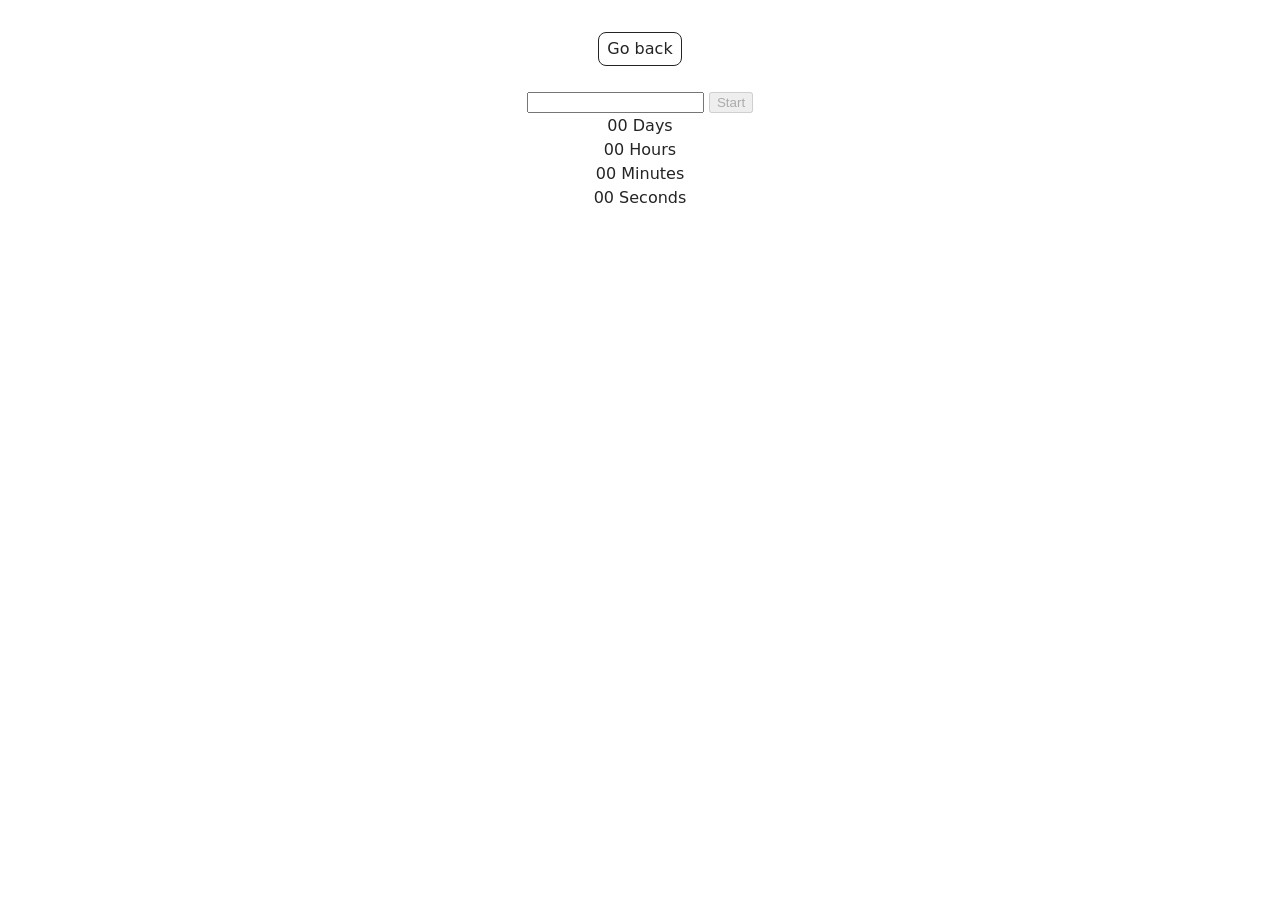
<file: src/1-timer.html>
<!doctype html>
<html lang="en">
  <head>
    <meta charset="UTF-8" />
    <meta http-equiv="X-UA-Compatible" content="IE=edge" />
    <meta name="viewport" content="width=device-width, initial-scale=1.0" />
    <title>Timer</title>
    <link rel="stylesheet" href="./css/styles.css" />
  </head>
  <body>
    <load src="./partials/header.html" icon-path="./img/sprite.svg#logo" />

    <main>
      <div class="container">
        <a class="back-link" href="./index.html">Go back</a>
      </div>

      <div class="timer-wrapper">
        <input type="text" id="datetime-picker" />
        <button type="button" data-start disabled>Start</button>

        <div class="timer">
          <div class="field">
            <span class="value" data-days>00</span>
            <span class="label">Days</span>
          </div>
          <div class="field">
            <span class="value" data-hours>00</span>
            <span class="label">Hours</span>
          </div>
          <div class="field">
            <span class="value" data-minutes>00</span>
            <span class="label">Minutes</span>
          </div>
          <div class="field">
            <span class="value" data-seconds>00</span>
            <span class="label">Seconds</span>
          </div>
        </div>
      </div>
    </main>

    <script type="module" src="./js/1-timer.js"></script>
  </body>
</html>
</file>
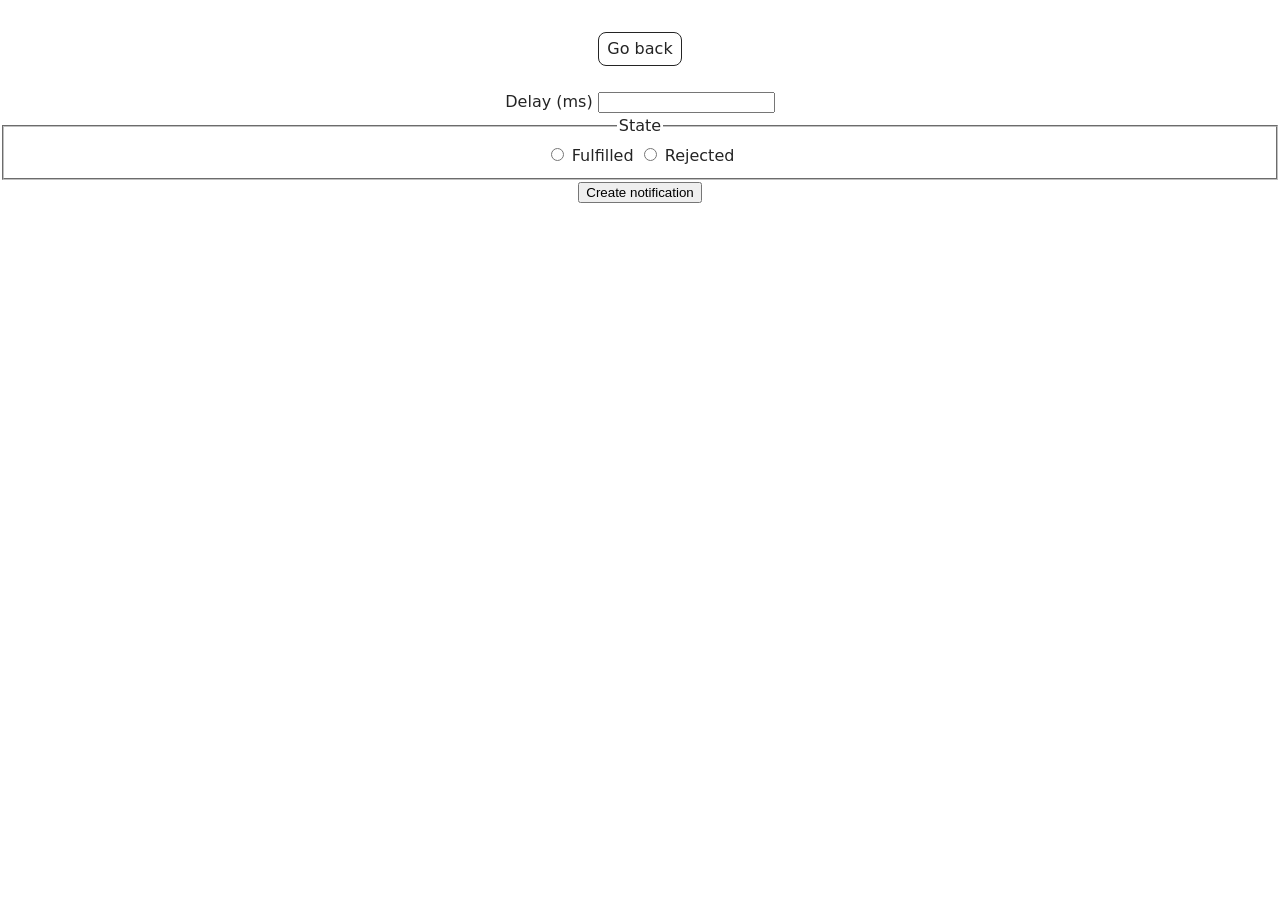
<file: src/2-snackbar.html>
<!doctype html>
<html lang="en">
  <head>
    <meta charset="UTF-8" />
    <meta http-equiv="X-UA-Compatible" content="IE=edge" />
    <meta name="viewport" content="width=device-width, initial-scale=1.0" />
    <title>Snackbar</title>
    <link rel="stylesheet" href="./css/styles.css" />
  </head>
  <body>
    <load src="./partials/header.html" icon-path="./img/sprite.svg#logo" />

    <main>
      <div class="container">
        <a class="back-link" href="./index.html">Go back</a>
      </div>

      <div class="form-wrapper">
        <form class="form">
          <label class="lable-delay">
            Delay (ms)
            <input class="input-form" type="number" name="delay" required />
          </label>

          <fieldset>
            <legend>State</legend>
            <label>
              <input type="radio" name="state" value="fulfilled" required />
              Fulfilled
            </label>
            <label>
              <input type="radio" name="state" value="rejected" required />
              Rejected
            </label>
          </fieldset>

          <button type="submit">Create notification</button>
        </form>
      </div>
    </main>

    <script type="module" src="./js/2-snackbar.js"></script>
  </body>
</html>
</file>
<file: src/css/styles.css>
/**
  |============================
  | include css partials with
  | default @import url()
  |============================
*/
/* Common styles */
@import url('./reset.css');
@import url('./base.css');
@import url('./container.css');
@import url('./animations.css');

/* Sections style */
@import url('./header.css');
@import url('./vite-promo.css');
@import url('./badges.css');
@import url('./back-link.css');
@import url('./footer.css');
</file>
